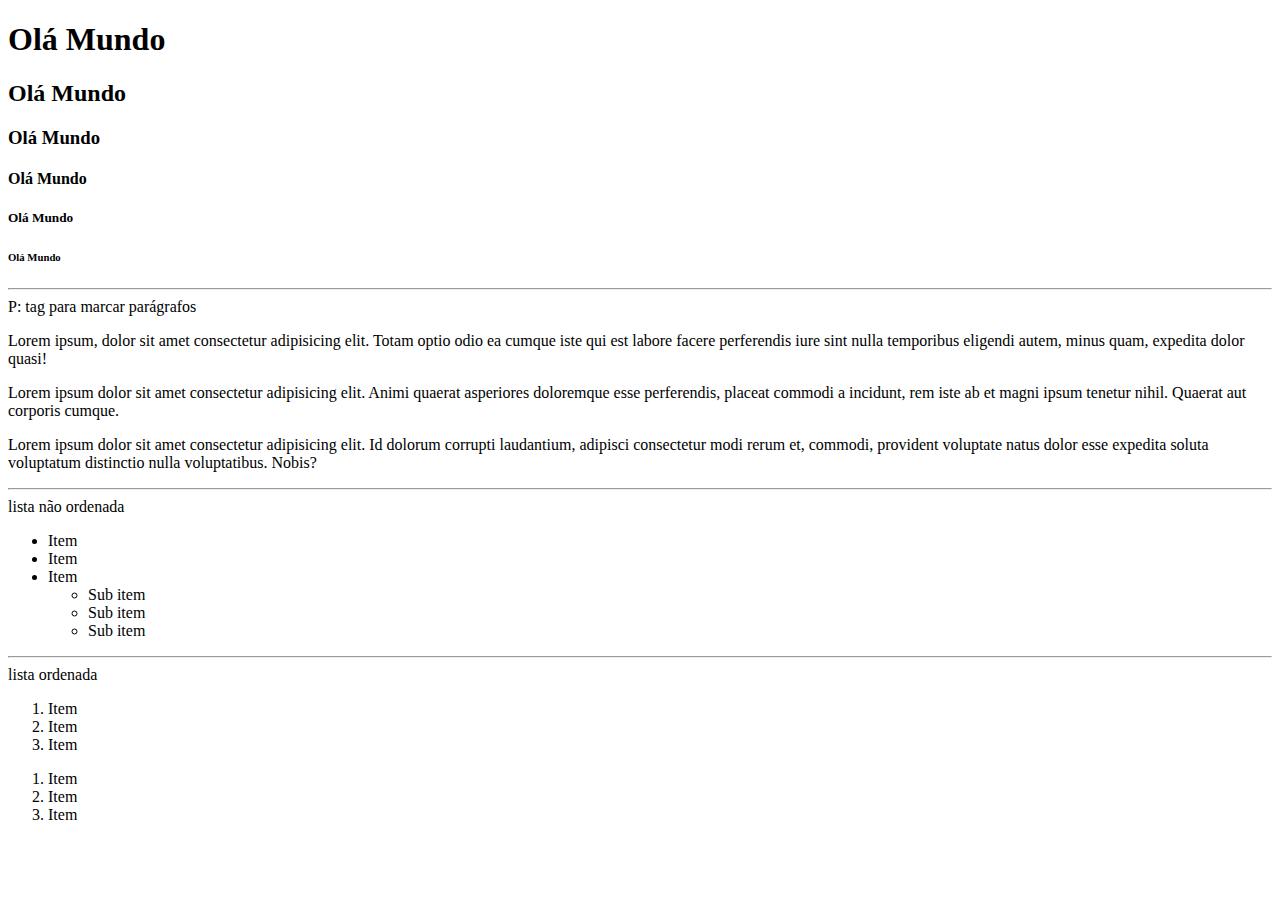
<file: index.html>
<!DOCTYPE html>
<html lang="pt-br">
  <head>
    <meta charset="UTF-8" />
    <meta name="viewport" content="width=device-width, initial-scale=1.0" />
    <title>meu site</title>
  </head>
  <body>
    <h1>Olá Mundo</h1>
    <h2>Olá Mundo</h2>
    <h3>Olá Mundo</h3>
    <h4>Olá Mundo</h4>
    <h5>Olá Mundo</h5>
    <h6>Olá Mundo</h6>

    <hr />
    P: tag para marcar parágrafos
    <p>
      Lorem ipsum, dolor sit amet consectetur adipisicing elit. Totam optio odio
      ea cumque iste qui est labore facere perferendis iure sint nulla
      temporibus eligendi autem, minus quam, expedita dolor quasi!
    </p>
    <p>
      Lorem ipsum dolor sit amet consectetur adipisicing elit. Animi quaerat
      asperiores doloremque esse perferendis, placeat commodi a incidunt, rem
      iste ab et magni ipsum tenetur nihil. Quaerat aut corporis cumque.
    </p>
    <p>
      Lorem ipsum dolor sit amet consectetur adipisicing elit. Id dolorum
      corrupti laudantium, adipisci consectetur modi rerum et, commodi,
      provident voluptate natus dolor esse expedita soluta voluptatum distinctio
      nulla voluptatibus. Nobis?
    </p>

    <hr />
    lista não ordenada
    <ul>
      <li>Item</li>
      <li>Item</li>
      <li>Item</li>
      <ul>
        <li>Sub item</li>
        <li>Sub item</li>
        <li>Sub item</li>
      </ul>
    </ul>
    <hr />
    lista ordenada
    <ol>
      <li>Item</li>
      <li>Item</li>
      <li>Item</li>
    </ol>

     <ol>
      <li>Item</li>
      <li>Item</li>
      <li>Item</li>
     </ol>


  </body>

</html>
</file>
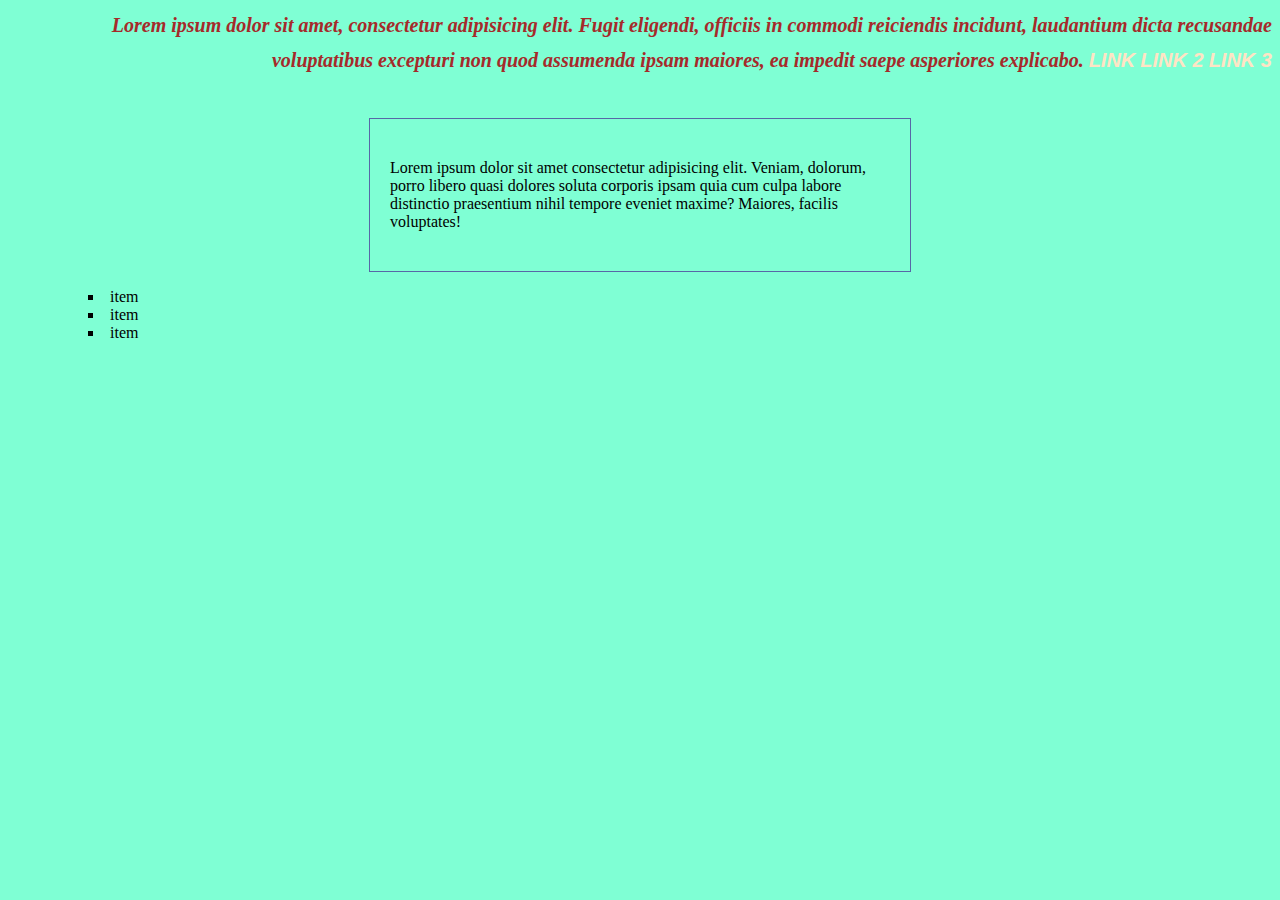
<file: css_prática/Index.html>
<!DOCTYPE html>
<html lang="en">
<head>
    <meta charset="UTF-8">
    <meta name="viewport" content="width=device-width, initial-scale=1.0">
    <title>Document</title>
    <link rel="stylesheet" href="style.css">
</head>
<body>
   <div class="texto">
    Lorem ipsum dolor sit amet, consectetur adipisicing elit. Fugit eligendi, officiis in commodi reiciendis incidunt, laudantium dicta recusandae voluptatibus excepturi non quod assumenda ipsam maiores, ea impedit saepe asperiores explicabo.
    <a href="#">link</a>

    <a href="#">link 2</a>

    <a href="#">link 3 </a>

   </div>

   <div class="borda">
   Lorem ipsum dolor sit amet consectetur adipisicing elit. Veniam, dolorum, porro libero quasi dolores soluta corporis ipsam quia cum culpa labore distinctio praesentium nihil tempore eveniet maxime? Maiores, facilis voluptates!
    
    </div>

    <ul Class="lista">
        <ul class="lista">
            <li>item</li>
            <li>item</li>
            <li>item</li>
        </ul>
    </ul>
</body>
</html>
</file>
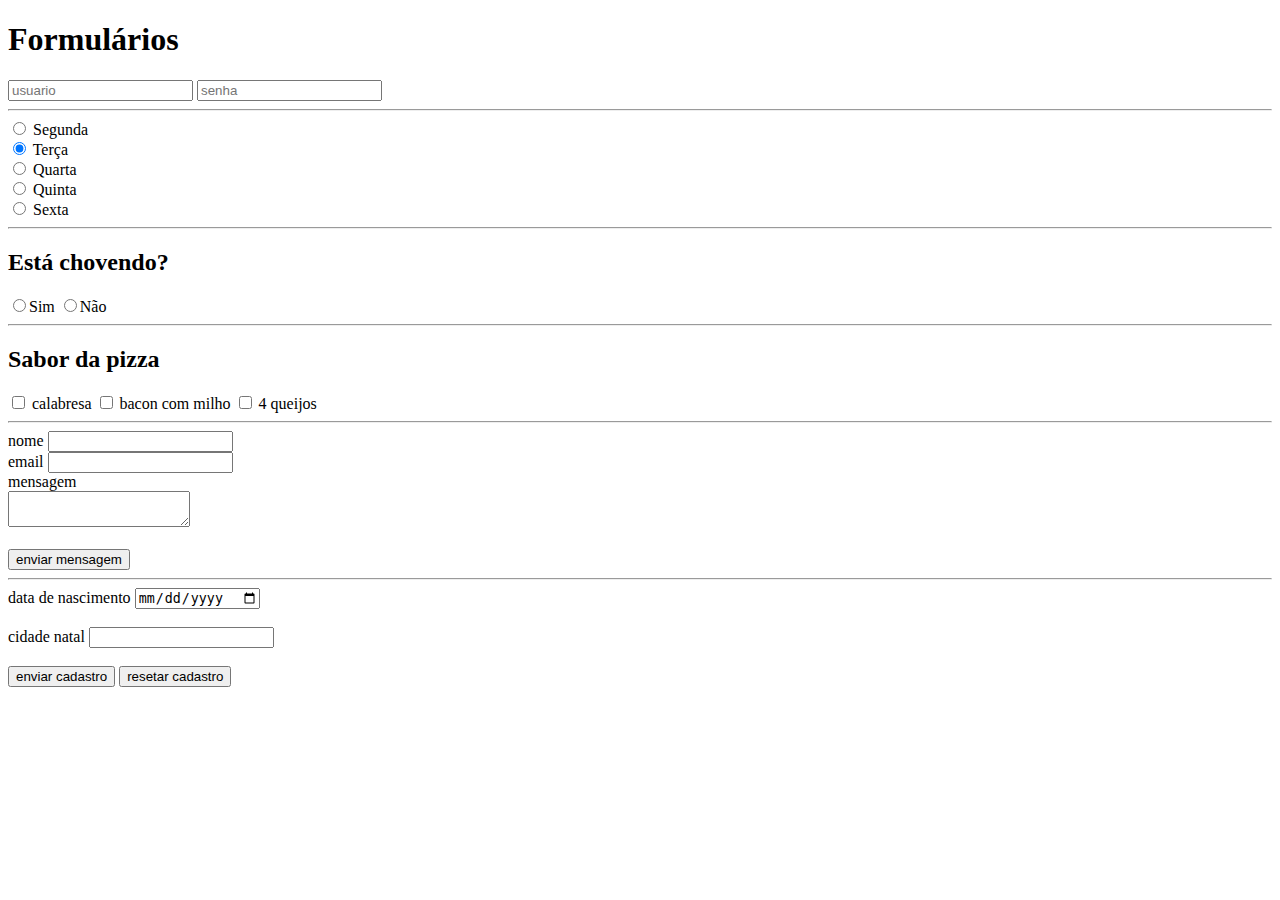
<file: FORMS/index.html>
<!DOCTYPE html>
<html lang="en">
<head>
    <meta charset="UTF-8">
    <meta name="viewport" content="width=device-width, initial-scale=1.0">
    <title>Document</title>
</head>
<body>
    <h1>Formulários</h1>
    <form action="">
        <input type="text" name="usuario" placeholder="usuario">
        <input type="password" name="senha" placeholder="senha">
        <hr>
        <input type="radio" name="dia" value="segunda"> Segunda <br>
        <input type="radio" name="dia" value="terca" checked> Terça <br>
        <input type="radio" name="dia" value="quarta"> Quarta <br>
        <input type="radio" name="dia" value="quinta"> Quinta <br>
        <input type="radio" name="dia" value="sexta"> Sexta <br>
        <hr>
        <h2>Está chovendo?</h2>
        <label for="sim"> 
            <input type="radio" name="chuva" value="sim" id="sim">Sim

            <label for="nao"></label>
            <input type="radio" name="chuva" value="nao" id="nao">Não 
        </label>
    <hr>
    <h2>Sabor da pizza</h2>
    <label for="calabresa"> 
        <input type="checkbox" name="sabor" value="calabresa" id="calabresa">
         calabresa
        </label>
        <label for="bacon com milho"> 
            <input type="checkbox" name="sabor" value="bacon com milho" id="bacon com milho">
             bacon com milho
            </label>
            <label for="4 queijos"> 
                <input type="checkbox" name="sabor" value="4 queijos" id=" 4 queijos">
                 4 queijos
                </label>


    </form>
    <hr>

<form action=""method="get">
    <label for="nome">
        nome
     
    <input type="text" name="nome" id="nome">
    </label>
<br>
    <label for="email">
        email
        <input type="email" name="email" id="email">
    </label>
<br>
    <label for="mensagem">
        mensagem
<br>
        <textarea name="mensagem" id="mensagem"></textarea>
    </label>
    <br><br>

    <input type="submit" value="enviar mensagem">
</form>
<hr>
<form action="" method="post">
    <label for="nascimento">
      data de nascimento
      <input type="date" name="nascimento" id="nascimento">
    </label>
    <br><br>
    <label for="cidade">
        cidade natal
        <input type="text" name="cidade" id="cidade">
    </label>
    <br><br>
    <button type="submit"> enviar cadastro</button>
    <button type="reset">resetar cadastro</button>
</form>
</body>
</html>
</file>
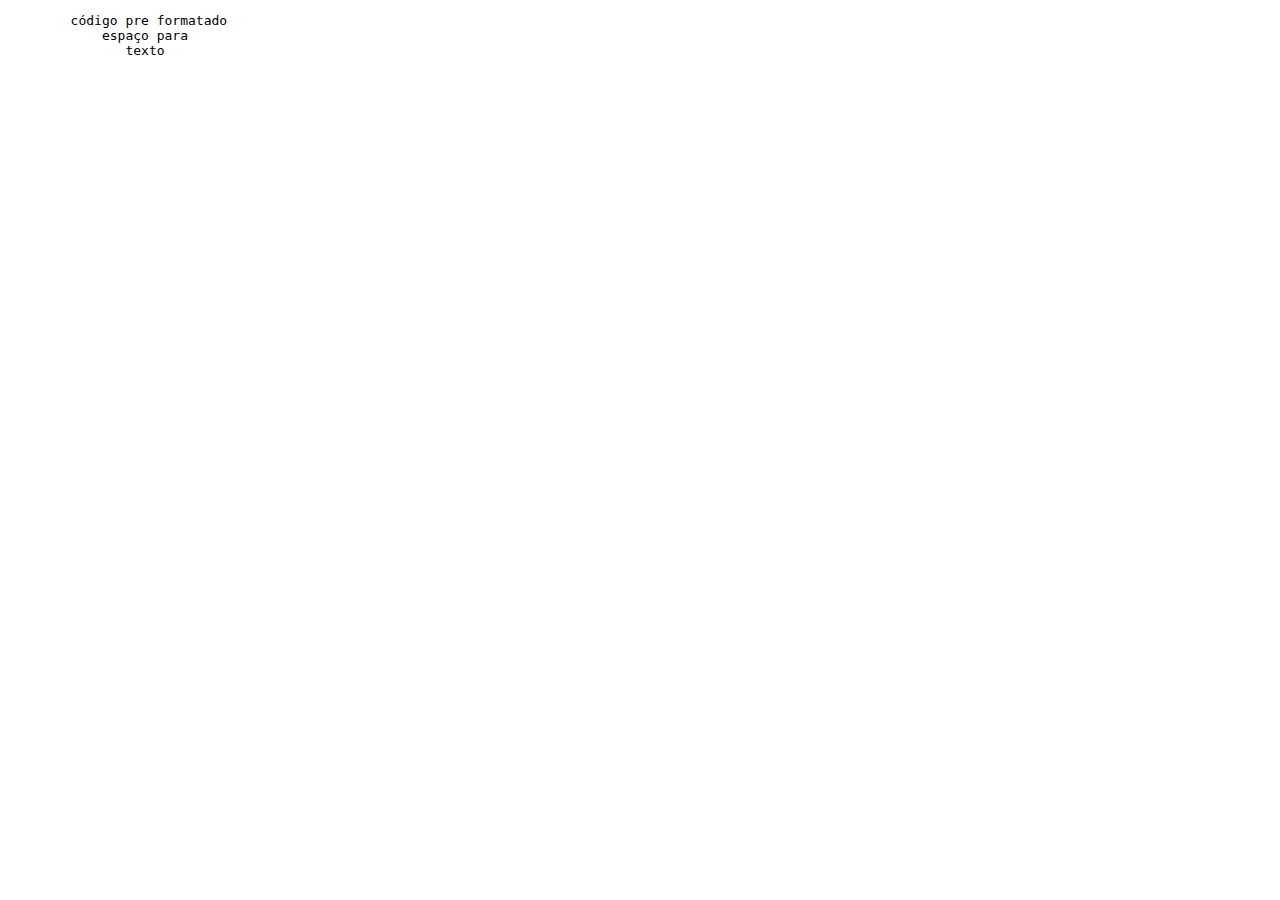
<file: 2_pre.html>
<!DOCTYPE html>
<html lang="en">
<head>
    <meta charset="UTF-8">
    <meta name="viewport" content="width=device-width, initial-scale=1.0">
    <title>Document</title>
</head>
<body>
    <pre>
        código pre formatado
            espaço para 
               texto
    </pre>
</body>
</html>
</file>
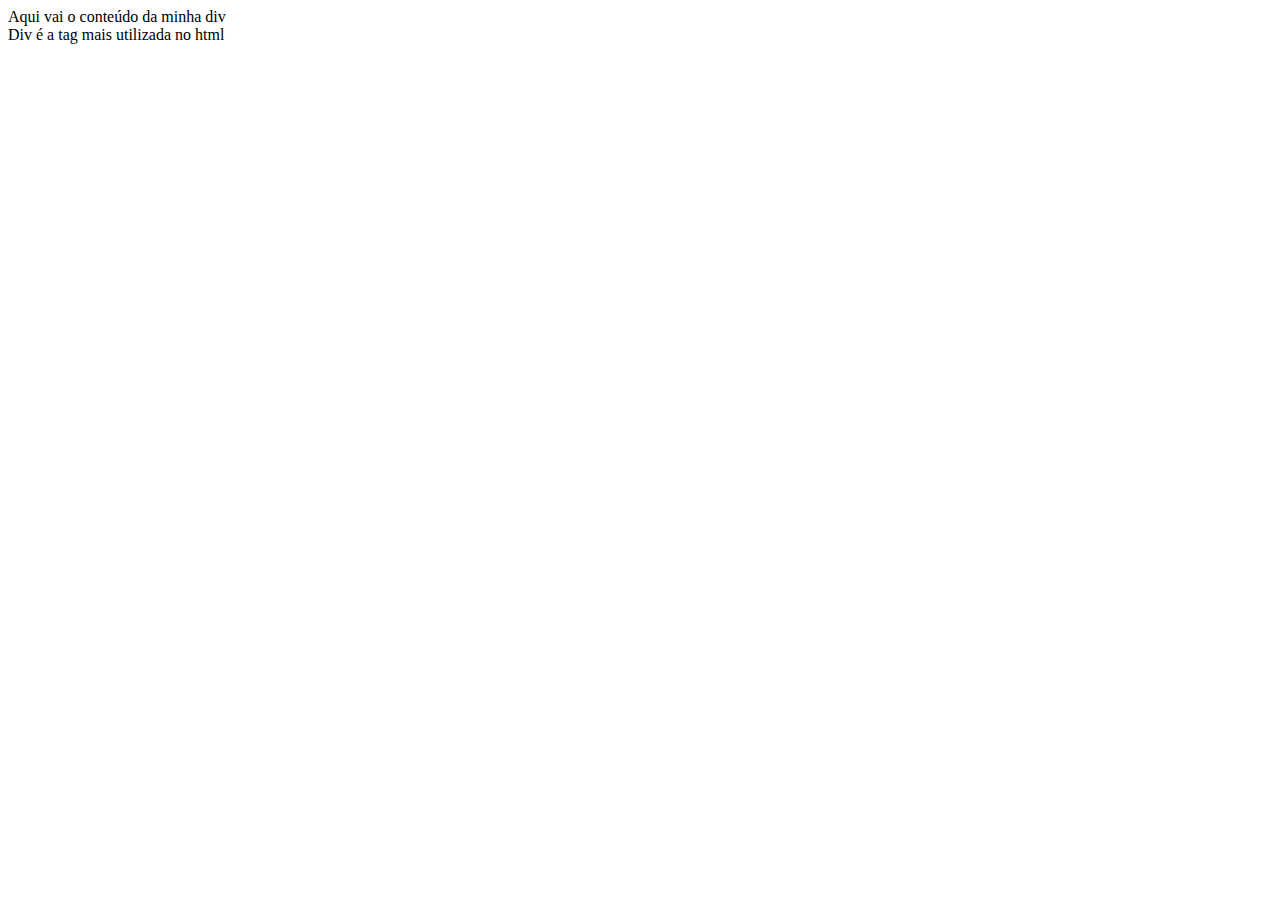
<file: 3_divs.html>
<!DOCTYPE html>
<html lang="en">
<head>
    <meta charset="UTF-8">
    <meta name="viewport" content="width=device-width, initial-scale=1.0">
    <title>Document</title>
</head>
<body>
   <div class="container">
Aqui vai o conteúdo da minha div
   </div> 
   <div class="container">
    Div é a tag mais utilizada no html 
   </div>
</body>
</html>
</file>
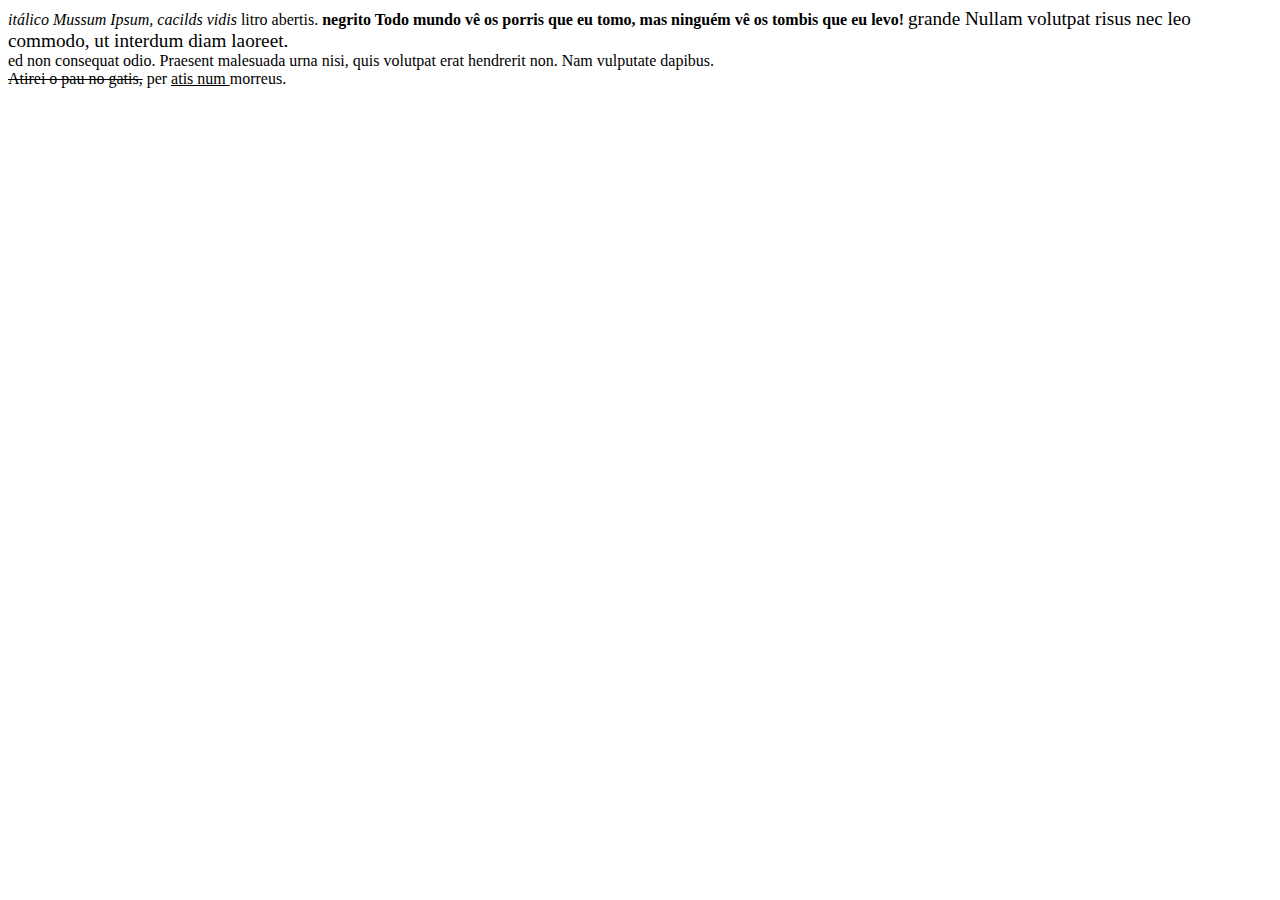
<file: 4_inline.html>
<!DOCTYPE html>
<html lang="en">
<head>
    <meta charset="UTF-8">
    <meta name="viewport" content="width=device-width, initial-scale=1.0">
    <title>Document</title>
</head>
<body>
    <i> itálico Mussum Ipsum, cacilds vidis</i> litro abertis.  
    <b> negrito Todo mundo vê os porris que eu tomo, mas ninguém vê os tombis que eu levo!</b>
     <big> grande Nullam volutpat risus nec leo commodo, ut interdum diam laoreet.</big>
    <br>ed non consequat odio. Praesent malesuada urna nisi, quis volutpat erat hendrerit non. Nam vulputate dapibus.<br> 
    <strike>Atirei o pau no gatis,</strike> per <u>atis num </u>morreus.
</body>
</html>
</file>
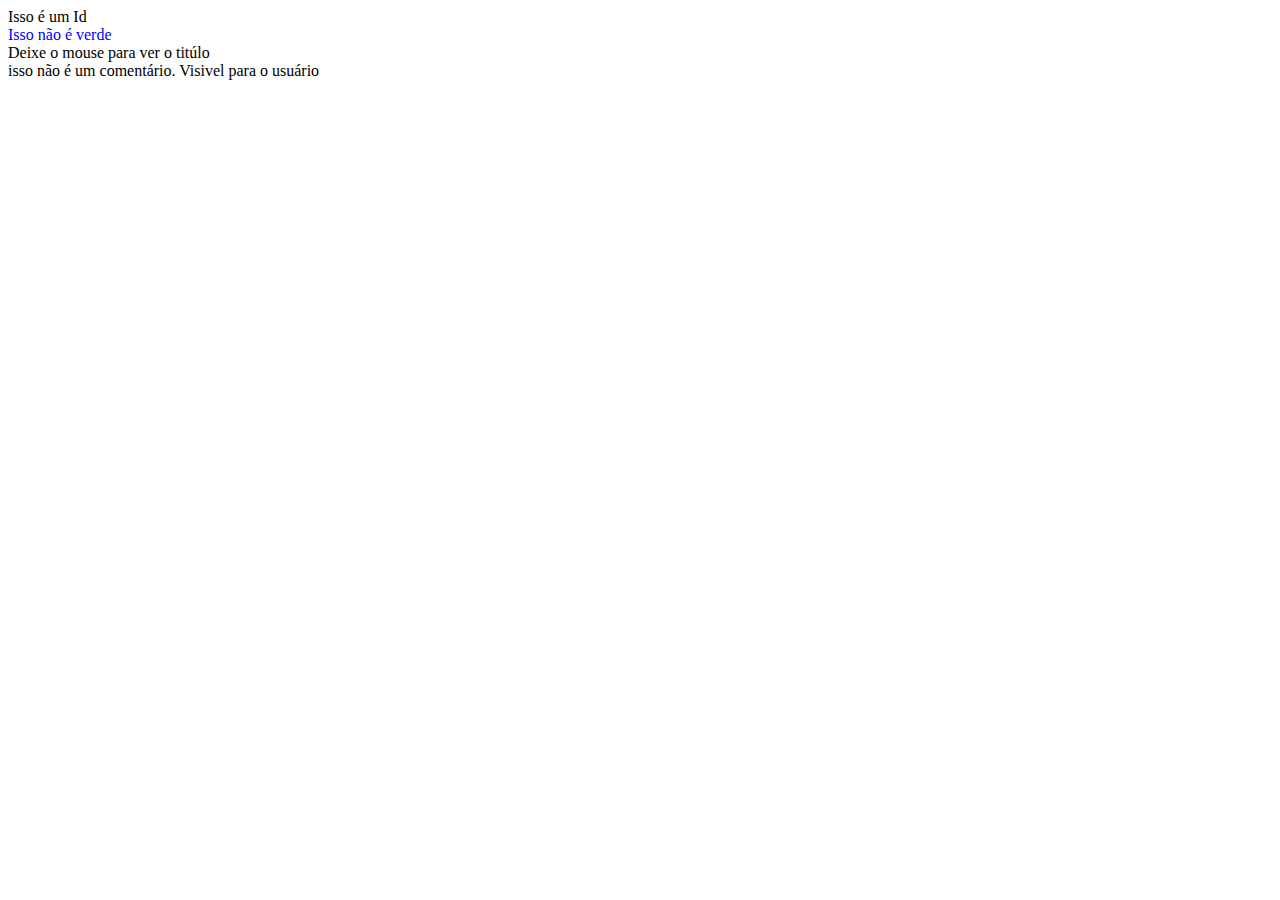
<file: 5_atributos.html>
<!DOCTYPE html>
<html lang="en">
<head>
    <meta charset="UTF-8">
    <meta name="viewport" content="width=device-width, initial-scale=1.0">
    <title>Document</title>
</head>
<body>
    <div class="classe"> 
    <!--
        Isso é uma classe
    -->
    </div>
    <div id="identificador">  
        Isso é um Id
    </div>
    <div style="color:blue">
    Isso não é verde 
    </div>
    <div title="aqui vai o titulo do elemento">
        Deixe o mouse para ver o titúlo 
    </div>
    <!-- 
        isso é um comentário 
        invísivel para o usuário
    
    -->
    isso não é um comentário. Visivel para o usuário
    

</body>
</html>
</file>
<file: css_prática/style.css>
body{
    background-color:aquamarine 
} 
.texto{
    font-size: 20px;/* tamanho da fonde */
    line-height: 35px;/*espaço entre linhas*/
    color: brown;/* cor da fonte*/
    font-style: italic;/*estilo da fonte*/
    font-weight: bold;/*lagura da fonte*/
    text-align: right;/*alinhamento de texto*/
}
.texto a{
    color: bisque;
    text-decoration: none;
    text-transform: uppercase;
    font-family:'Gill Sans', 'Gill Sans MT', Calibri, 'Trebuchet MS', sans-serif
}
.borda{
    width: 500px;
    border: 1px solid #5767a7 ;
    /*tamanho tipo cor*/
    margin: 0 auto;
    margin-top: 40px;
    /*top left right bottom*/
    padding: 20px;
    padding-top: 40px;
    padding-bottom: 40px;
}
.lista{
    list-style-position: inside;
    /*posição do marcador inside/outside*/
    list-style-type: square;
    /*disc circle square*/   
    
}
</file>
